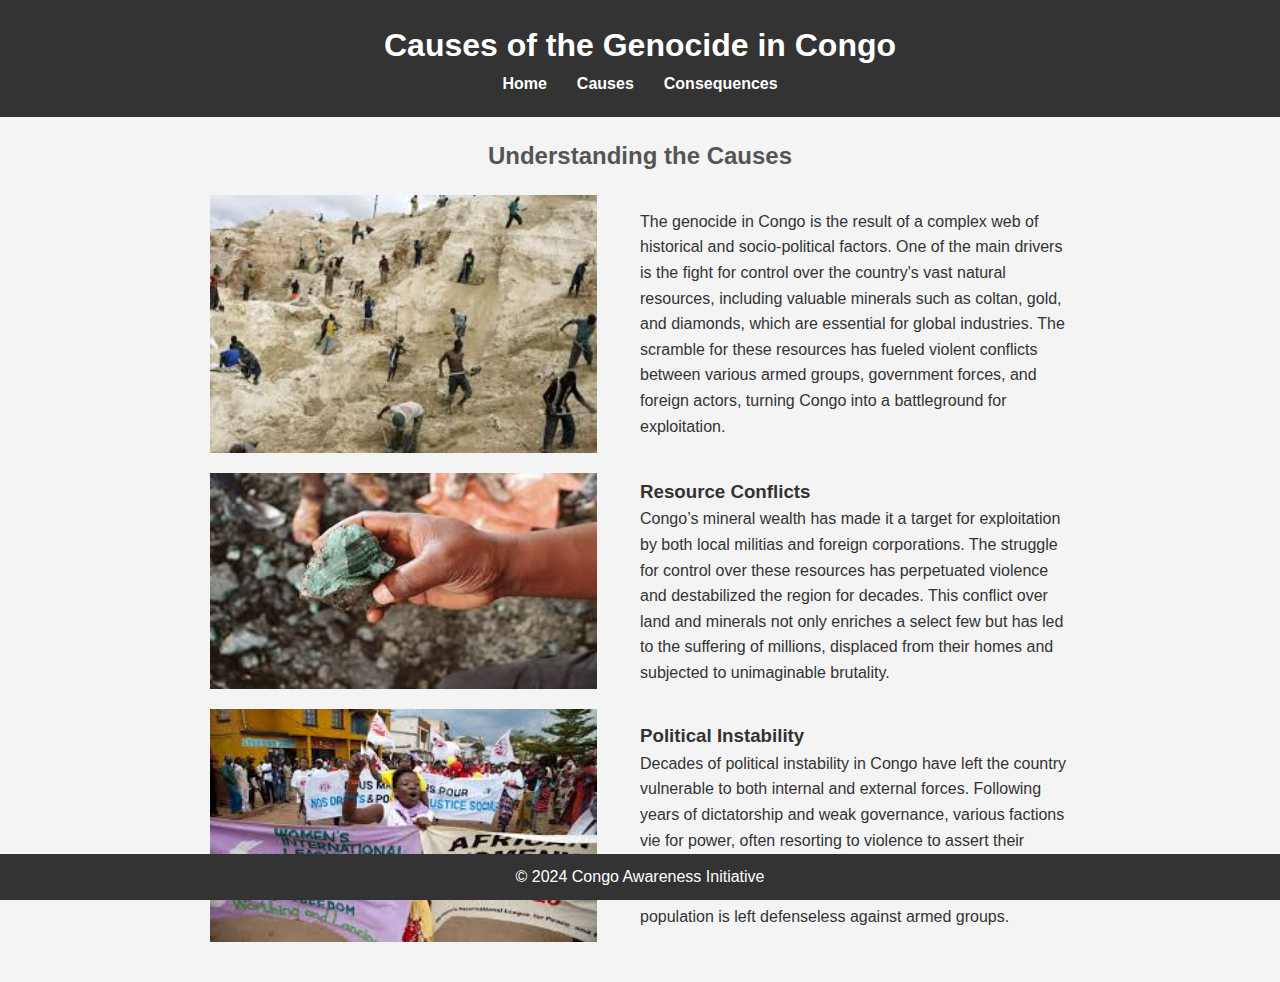
<file: causes.html>
<!DOCTYPE html>
<html lang="en">
<head>
    <meta charset="UTF-8">
    <meta name="viewport" content="width=device-width, initial-scale=1.0">
    <title>Causes of the Genocide</title>
    <link rel="stylesheet" href="styles.css">
</head>
<body>
    <header>
        <h1>Causes of the Genocide in Congo</h1>
        <nav>
            <ul>
                <li><a href="index.html">Home</a></li>
                <li><a href="causes.html">Causes</a></li>
                <li><a href="consequences.html">Consequences</a></li>
            </ul>
        </nav>
    </header>
    
    <section class="content">
        <h2>Understanding the Causes</h2>
        <div class="flex-container">
            <img src="images/resources_conflict.jpg" alt="Congo Resource Conflict" class="sub-image">
            <div class="text-content">
                <p>The genocide in Congo is the result of a complex web of historical and socio-political factors. One of the main drivers is the fight for control over the country's vast natural resources, including valuable minerals such as coltan, gold, and diamonds, which are essential for global industries. The scramble for these resources has fueled violent conflicts between various armed groups, government forces, and foreign actors, turning Congo into a battleground for exploitation.</p>
            </div>
        </div>

        <div class="flex-container">
            <img src="images/minerals_congo.jpg" alt="Congo Minerals" class="sub-image">
            <div class="text-content">
                <h3>Resource Conflicts</h3>
                <p>Congo’s mineral wealth has made it a target for exploitation by both local militias and foreign corporations. The struggle for control over these resources has perpetuated violence and destabilized the region for decades. This conflict over land and minerals not only enriches a select few but has led to the suffering of millions, displaced from their homes and subjected to unimaginable brutality.</p>
            </div>
        </div>

        <div class="flex-container">
            <img src="images/political_unrest.jpg" alt="Political Unrest" class="sub-image">
            <div class="text-content">
                <h3>Political Instability</h3>
                <p>Decades of political instability in Congo have left the country vulnerable to both internal and external forces. Following years of dictatorship and weak governance, various factions vie for power, often resorting to violence to assert their dominance. This political chaos has compounded ethnic tensions, and with limited governmental control, much of the population is left defenseless against armed groups.</p>
            </div>
        </div>
    </section>
    
    <footer>
        <p>© 2024 Congo Awareness Initiative</p>
    </footer>
</body>
</html>
</file>
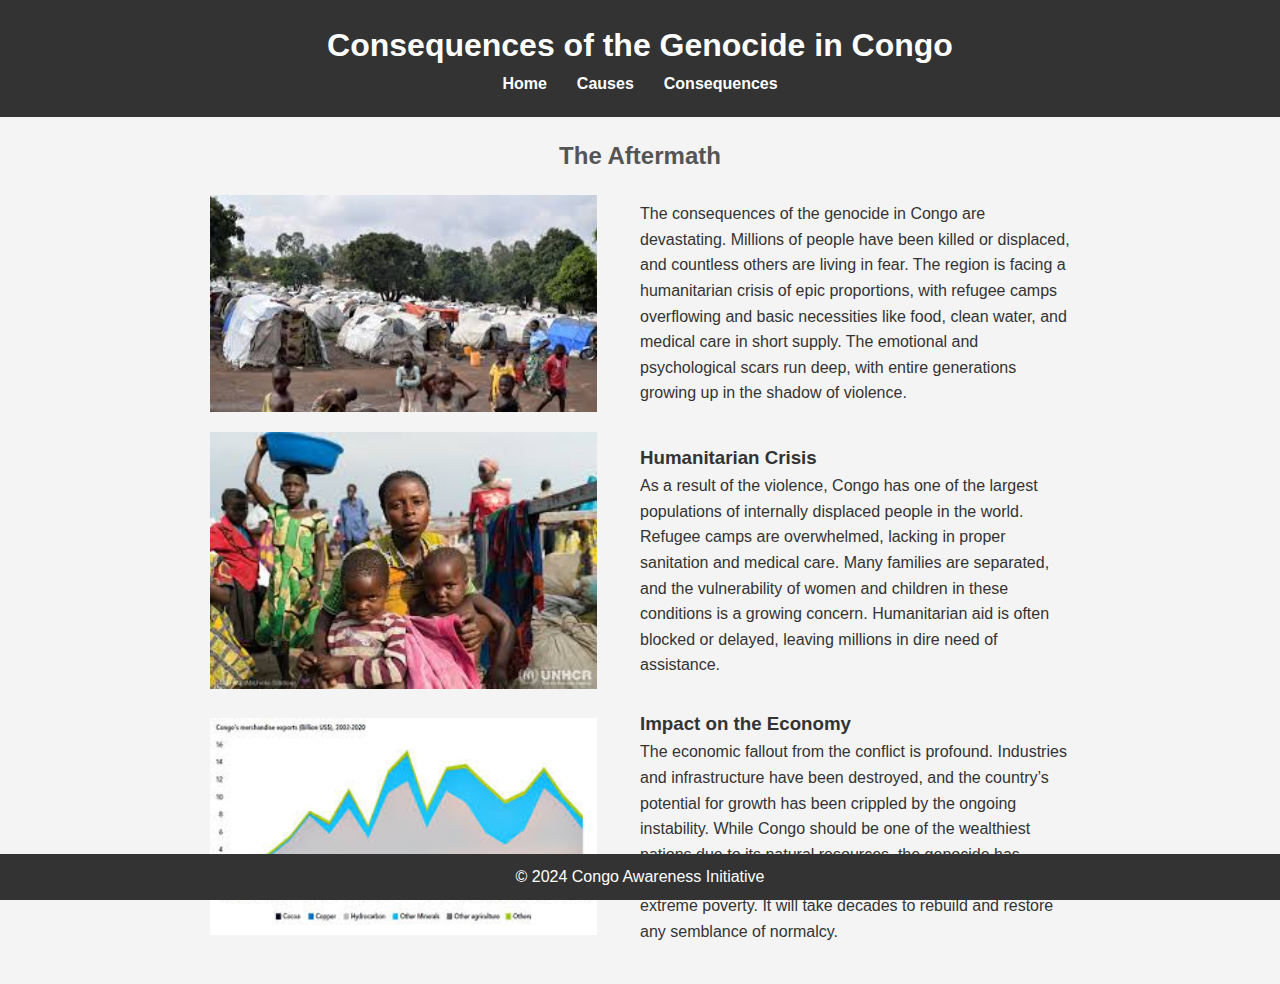
<file: consequences.html>
<!DOCTYPE html>
<html lang="en">
<head>
    <meta charset="UTF-8">
    <meta name="viewport" content="width=device-width, initial-scale=1.0">
    <title>Consequences of the Genocide</title>
    <link rel="stylesheet" href="styles.css">
</head>
<body>
    <header>
        <h1>Consequences of the Genocide in Congo</h1>
        <nav>
            <ul>
                <li><a href="index.html">Home</a></li>
                <li><a href="causes.html">Causes</a></li>
                <li><a href="consequences.html">Consequences</a></li>
            </ul>
        </nav>
    </header>
    
    <section class="content">
        <h2>The Aftermath</h2>
        <div class="flex-container">
            <img src="images/refugee_crisis.jpg" alt="Refugee Crisis" class="sub-image">
            <div class="text-content">
                <p>The consequences of the genocide in Congo are devastating. Millions of people have been killed or displaced, and countless others are living in fear. The region is facing a humanitarian crisis of epic proportions, with refugee camps overflowing and basic necessities like food, clean water, and medical care in short supply. The emotional and psychological scars run deep, with entire generations growing up in the shadow of violence.</p>
            </div>
        </div>

        <div class="flex-container">
            <img src="images/humanitarian_crisis.jpg" alt="Humanitarian Crisis" class="sub-image">
            <div class="text-content">
                <h3>Humanitarian Crisis</h3>
                <p>As a result of the violence, Congo has one of the largest populations of internally displaced people in the world. Refugee camps are overwhelmed, lacking in proper sanitation and medical care. Many families are separated, and the vulnerability of women and children in these conditions is a growing concern. Humanitarian aid is often blocked or delayed, leaving millions in dire need of assistance.</p>
            </div>
        </div>

        <div class="flex-container">
            <img src="images/economic_impact.jpg" alt="Economic Impact" class="sub-image">
            <div class="text-content">
                <h3>Impact on the Economy</h3>
                <p>The economic fallout from the conflict is profound. Industries and infrastructure have been destroyed, and the country’s potential for growth has been crippled by the ongoing instability. While Congo should be one of the wealthiest nations due to its natural resources, the genocide has decimated its economy, plunging much of the population into extreme poverty. It will take decades to rebuild and restore any semblance of normalcy.</p>
            </div>
        </div>
    </section>
    
    <footer>
        <p>© 2024 Congo Awareness Initiative</p>
    </footer>
</body>
</html>
</file>
<file: styles.css>
/* General Styles */
* {
    margin: 0;
    padding: 0;
    box-sizing: border-box;
}

body {
    font-family: Arial, sans-serif;
    color: #333;
    background-color: #f4f4f4;
    line-height: 1.6;
}

/* Header and Navigation */
header {
    background: #333;
    color: white;
    padding: 20px 0;
    text-align: center;
}

nav ul {
    list-style: none;
    display: flex;
    justify-content: center;
}

nav ul li {
    margin: 0 15px;
}

nav ul li a {
    color: white;
    text-decoration: none;
    font-weight: bold;
}

/* Hero Section */
.hero {
    background: url('images/congo_hero.jpg') no-repeat center center/cover;
    height: 80vh;
    position: relative;
}

.hero .overlay {
    background: rgba(0, 0, 0, 0.6);
    height: 100%;
    display: flex;
    justify-content: center;
    align-items: center;
    text-align: center;
    color: white;
    padding: 20px;
}

.hero h2 {
    font-size: 3rem;
    margin-bottom: 10px;
}

.hero p {
    font-size: 1.2rem;
    max-width: 600px;
    margin: 0 auto;
}

/* Flexbox for Image-Text Alignment */
.flex-container {
    display: flex;
    align-items: center;
    justify-content: space-between;
    margin: 20px 0;
}

.flex-container img {
    width: 45%;
    height: auto;
    margin-right: 20px;
}

.flex-container .text-content {
    width: 50%;
}

/* Content */
.content {
    padding: 20px;
    max-width: 900px;
    margin: 0 auto;
}

.content h2 {
    text-align: center;
    margin-bottom: 20px;
    color: #555;
}

.sub-section {
    margin-bottom: 30px;
}

.sub-section h3 {
    color: #333;
    margin-bottom: 10px;
}

.sub-section p {
    font-size: 1.1rem;
    line-height: 1.8;
}

/* Footer */
footer {
    background: #333;
    color: white;
    padding: 10px 0;
    text-align: center;
    position: fixed;
    bottom: 0;
    width: 100%;
}
</file>
